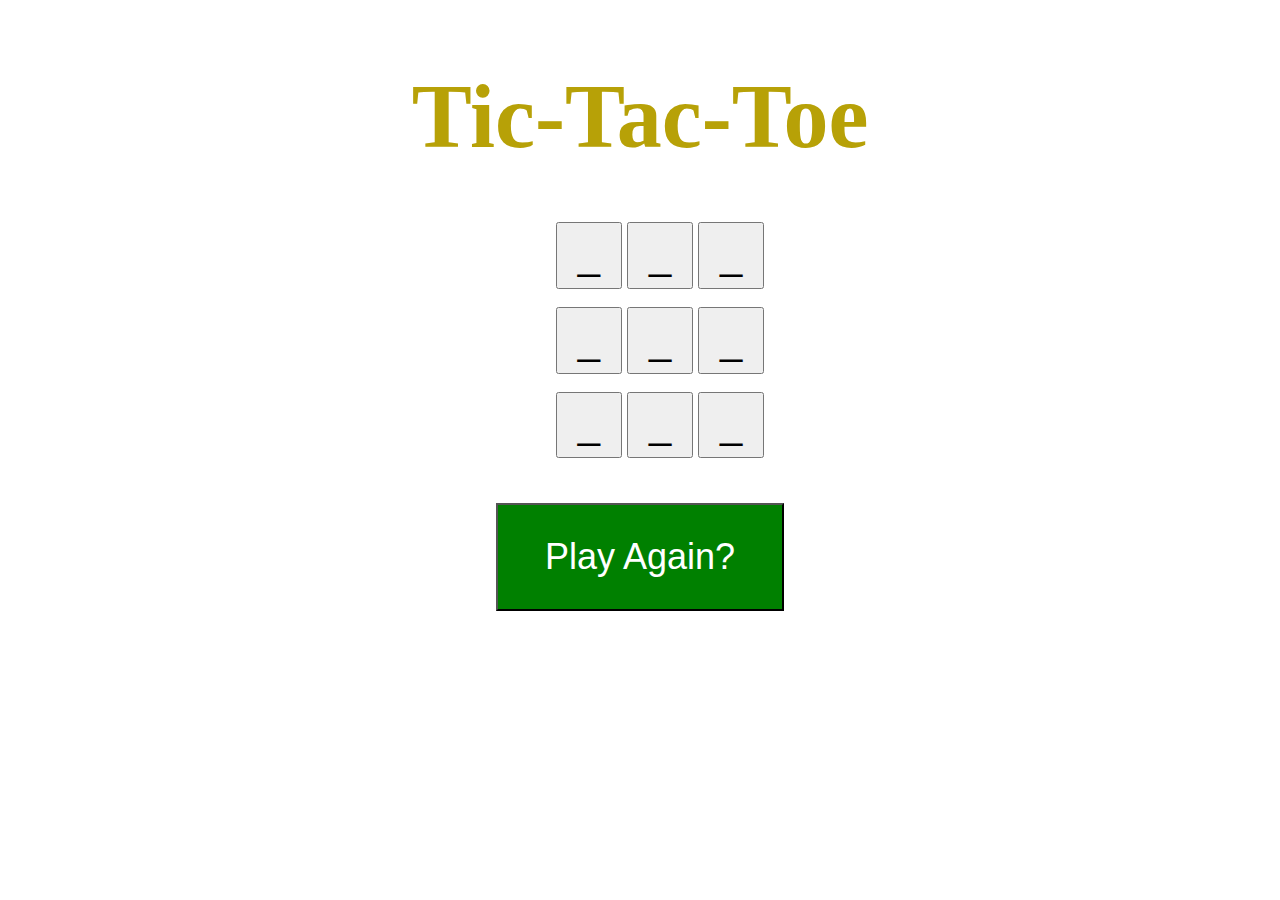
<file: index.html>
<!doctype html>
<html>
<head>
    <title>Goldilocks and the Three Bears</title>
    <link rel="stylesheet" type="text/css" href="style.css" />
    <script type="text/javascript" src="http://code.jquery.com/jquery-2.0.3.js" ></script>
    <script type="text/javascript" src="app.js" ></script>
</head>
<body>
  <div>
  <h1>Tic-Tac-Toe</h1>
    <ul class="row">
    <li><button value="0,0"><span class="content">_</span></button></li>
    <li><button value="0,1"><span class="content">_</span></button></li>
    <li><button value="0,2"><span class="content">_</span></button></li>
    </ul>
    <ul class="row">
    <li><button value="1,0"><span class="content">_</span></button></li>
    <li><button value="1,1"><span class="content">_</span></button></li>
    <li><button value="1,2"><span class="content">_</span></button></li>
    </ul>
    <ul class="row">
    <li><button value="2,0"><span class="content">_</span></button></li>
    <li><button value="2,1"><span class="content">_</span></button></li>
    <li><button value="2,2"><span class="content">_</span></button></li>
    </ul>
  </div>
  <h2 class="result"></h2>
  <form action="" >
  <button class="btn" type="submit">Play Again?</button>  
  </form> 
</body>
</html>
</file>
<file: style.css>
body {
    max-width: 36em;
    width: 90%;
    font-size: 1.125em;
    font-style: "Georgia", "Times New Roman", "Times", serif;
    line-height: 1.5;
    margin: 4em auto;
    text-align: center;
}
h1, h2 {

    font-weight: bold;
    line-height: 1;
    color: #b7a107;
    padding: 0;
}

h1 {
    font-size: 5em;
}
h2 {
    font-size: 3em;
}

button.btn {
    height: 3em;
    width: 8em;
    background-color: green;
    font-size: 2em;
    color: #ffffff;

}

ul.row li button {
    overflow: auto;
    height: 5em;
    width: 5em;
}

ul.row li  {
    display: inline;
}

button span {
    font-size: 3em;
    margin: auto auto;
    padding: 0;
}
</file>
